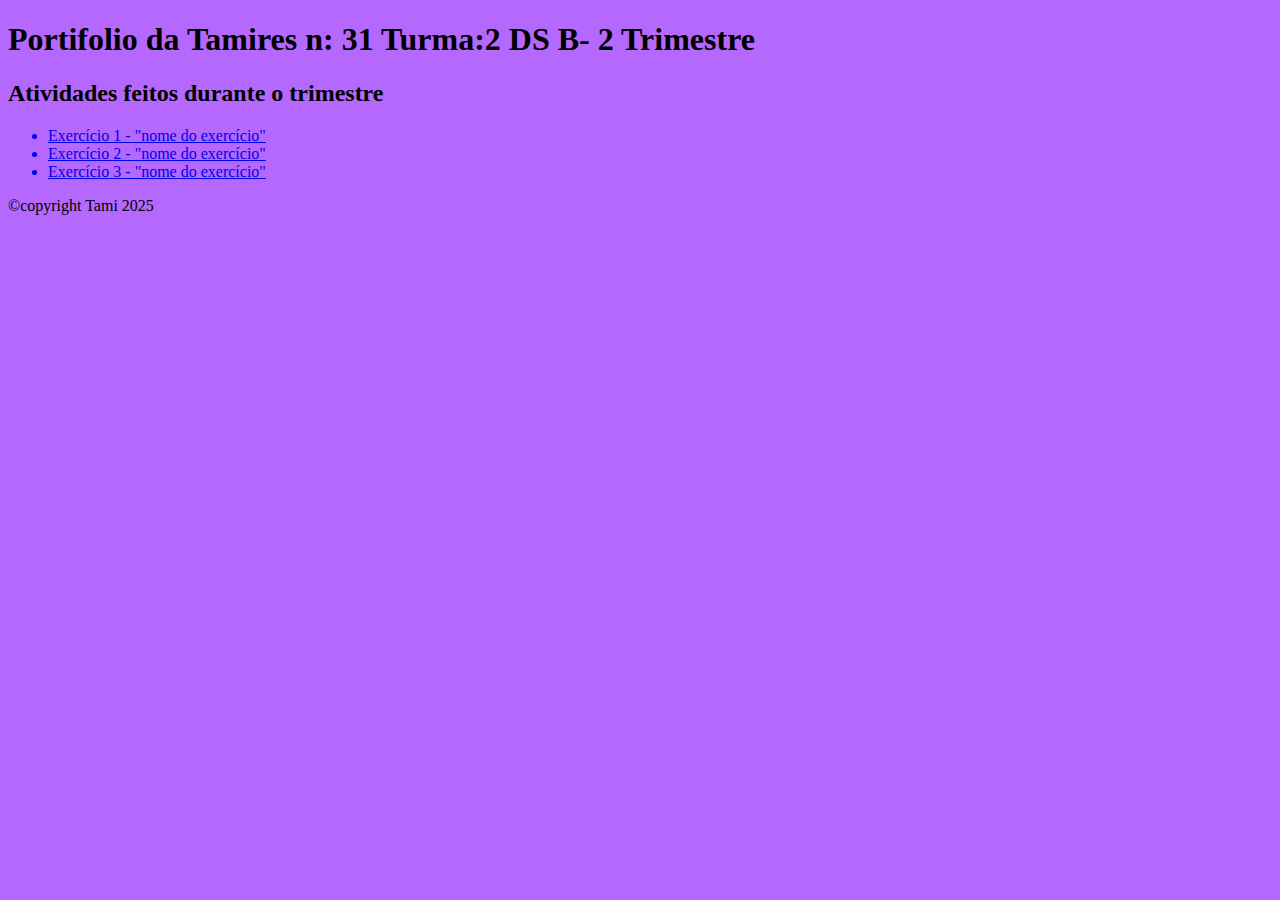
<file: Potifólio/index.html>
<!DOCTYPE html>
<html lang="en">
<head>
    <meta charset="UTF-8">
    <meta name="viewport" content="width=device-width, initial-scale=1.0">
    <title>Portifolio da Tamires</title>
    <link rel="stylesheet" href="style.css">
</head>
<body>
    <header> 
       <h1>Portifolio da Tamires n: 31 Turma:2 DS B- 2 Trimestre</h1>
    </header>
    <main> 
       <h2>Atividades feitos durante o trimestre</h2>
     
       <ul>
        <a href="exercicio 1/"><li>Exercício 1 - "nome do exercício"</li></a>
        <a href="####"><li>Exercício 2 - "nome do exercício"</li></a>
        <a href="####"><li>Exercício 3 - "nome do exercício"</li></a>
       </ul>
    </main>
    <footer>
        <p class="copyright">&copy;copyright Tami 2025</p>
    </footer>
</body>
</html>
</file>
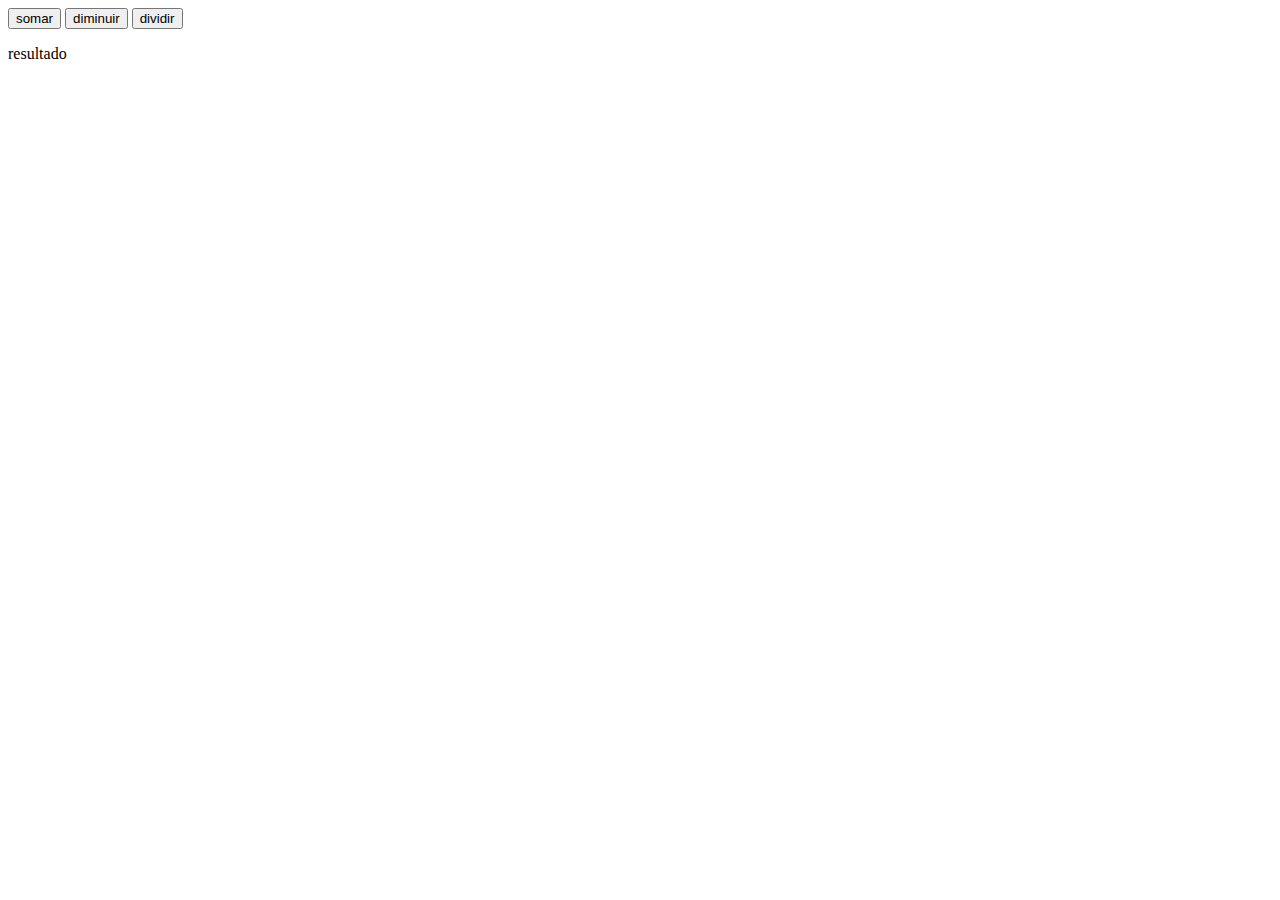
<file: Potifólio/ex-3/index.html>
<!DOCTYPE html>
<html lang="pt-br">
<head>
    <meta charset="UTF-8">
    <meta name="viewport" content="width=device-width, initial-scale=1.0">
    <title>ex3</title>
</head>
<body>

    <button onclick="somar()")>somar</button>
    <button onclick="dimi()")>diminuir</button>
    <button onclick="divi()")>dividir</button>

   <div id=""resultado>
    
    <p> resultado </p>

     <script src="java.js"></script>

</body>
</html>
</file>
<file: Potifólio/style.css>
body {
    background-color: rgb(181, 104, 253);
}
header{
    
}
</file>
